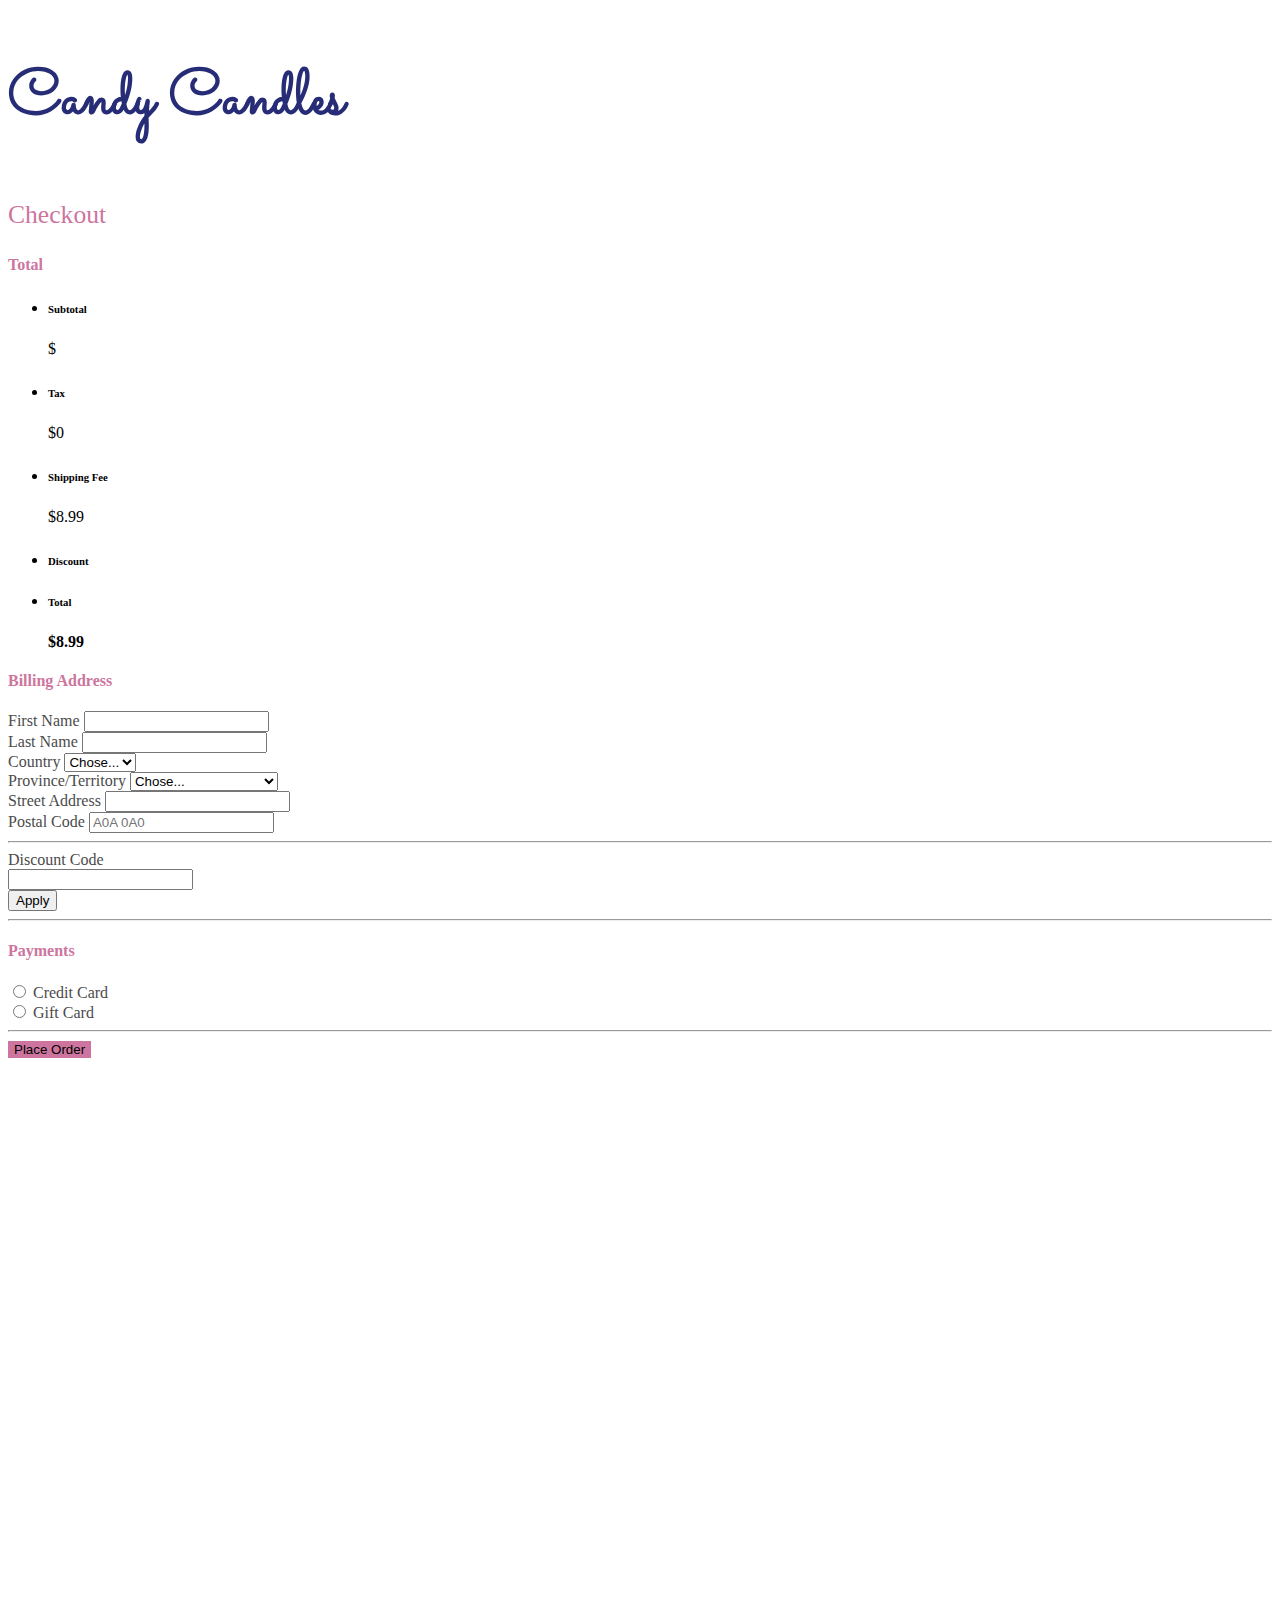
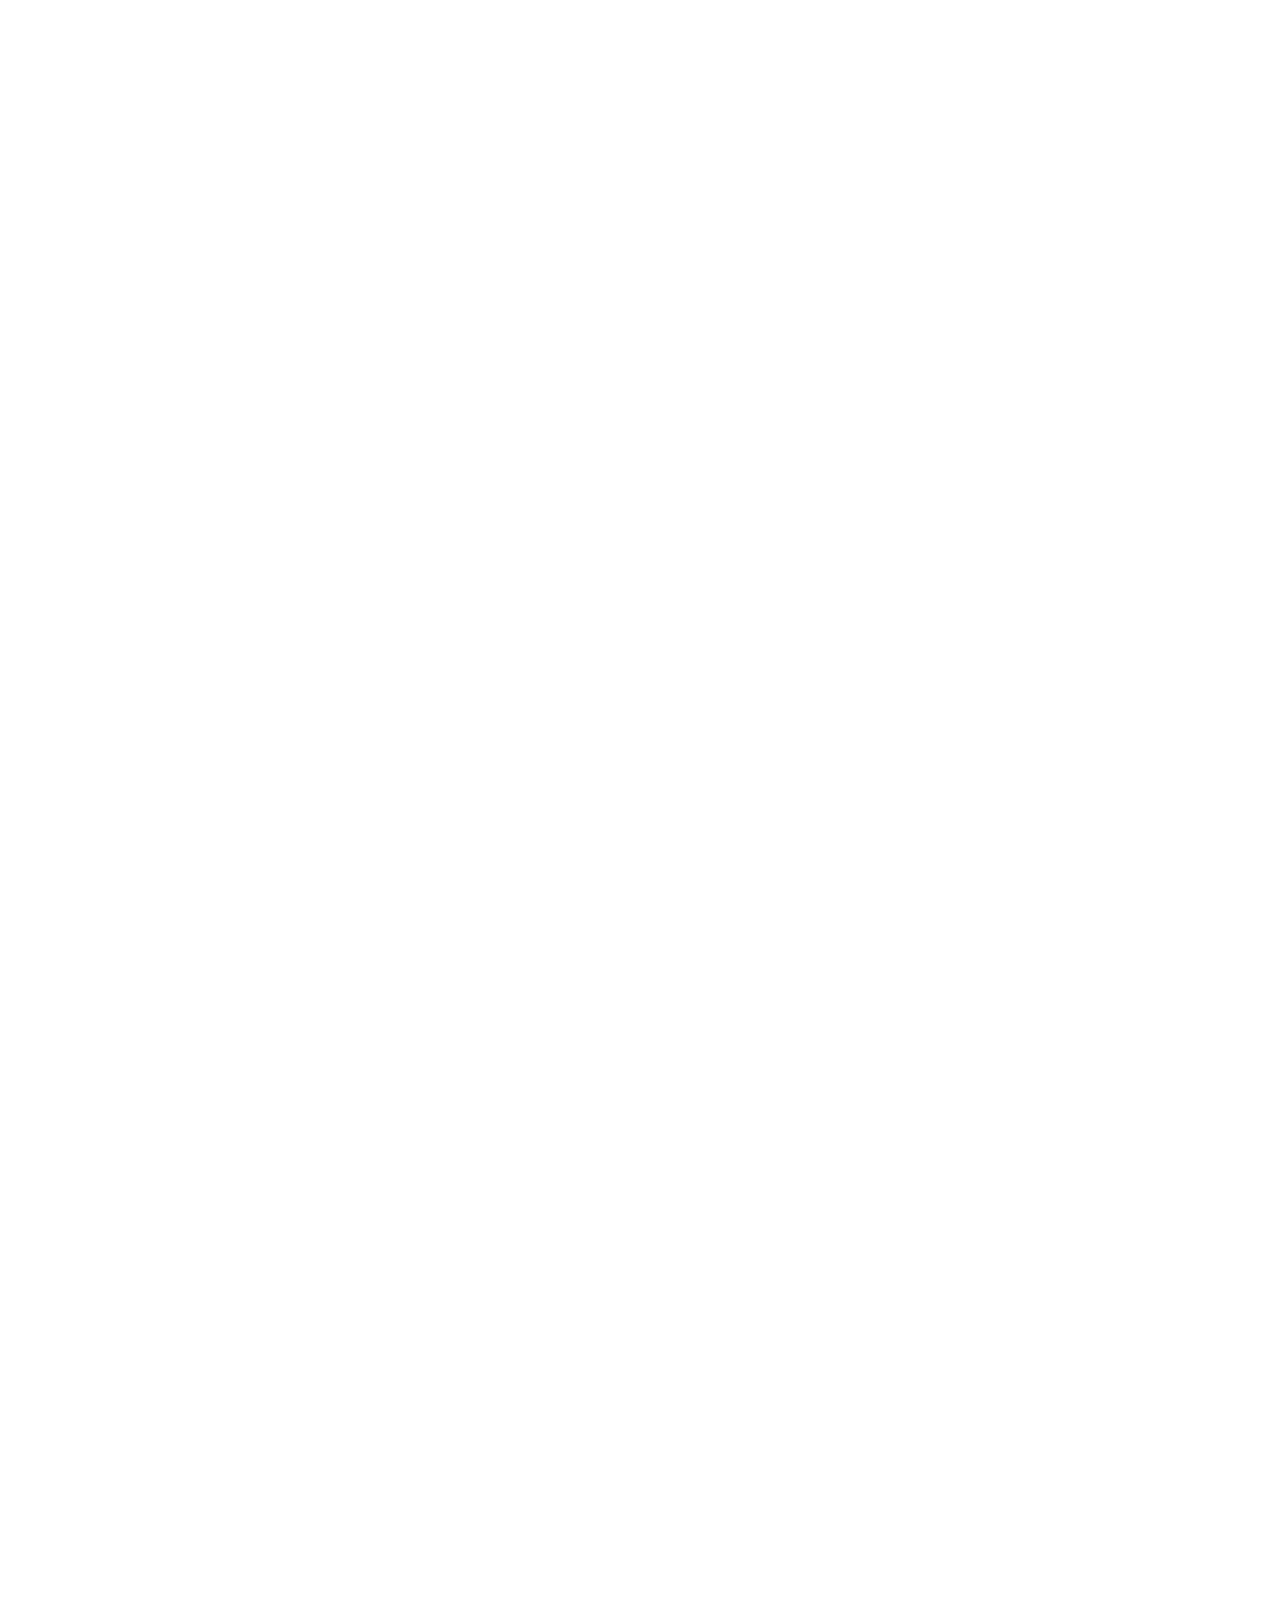
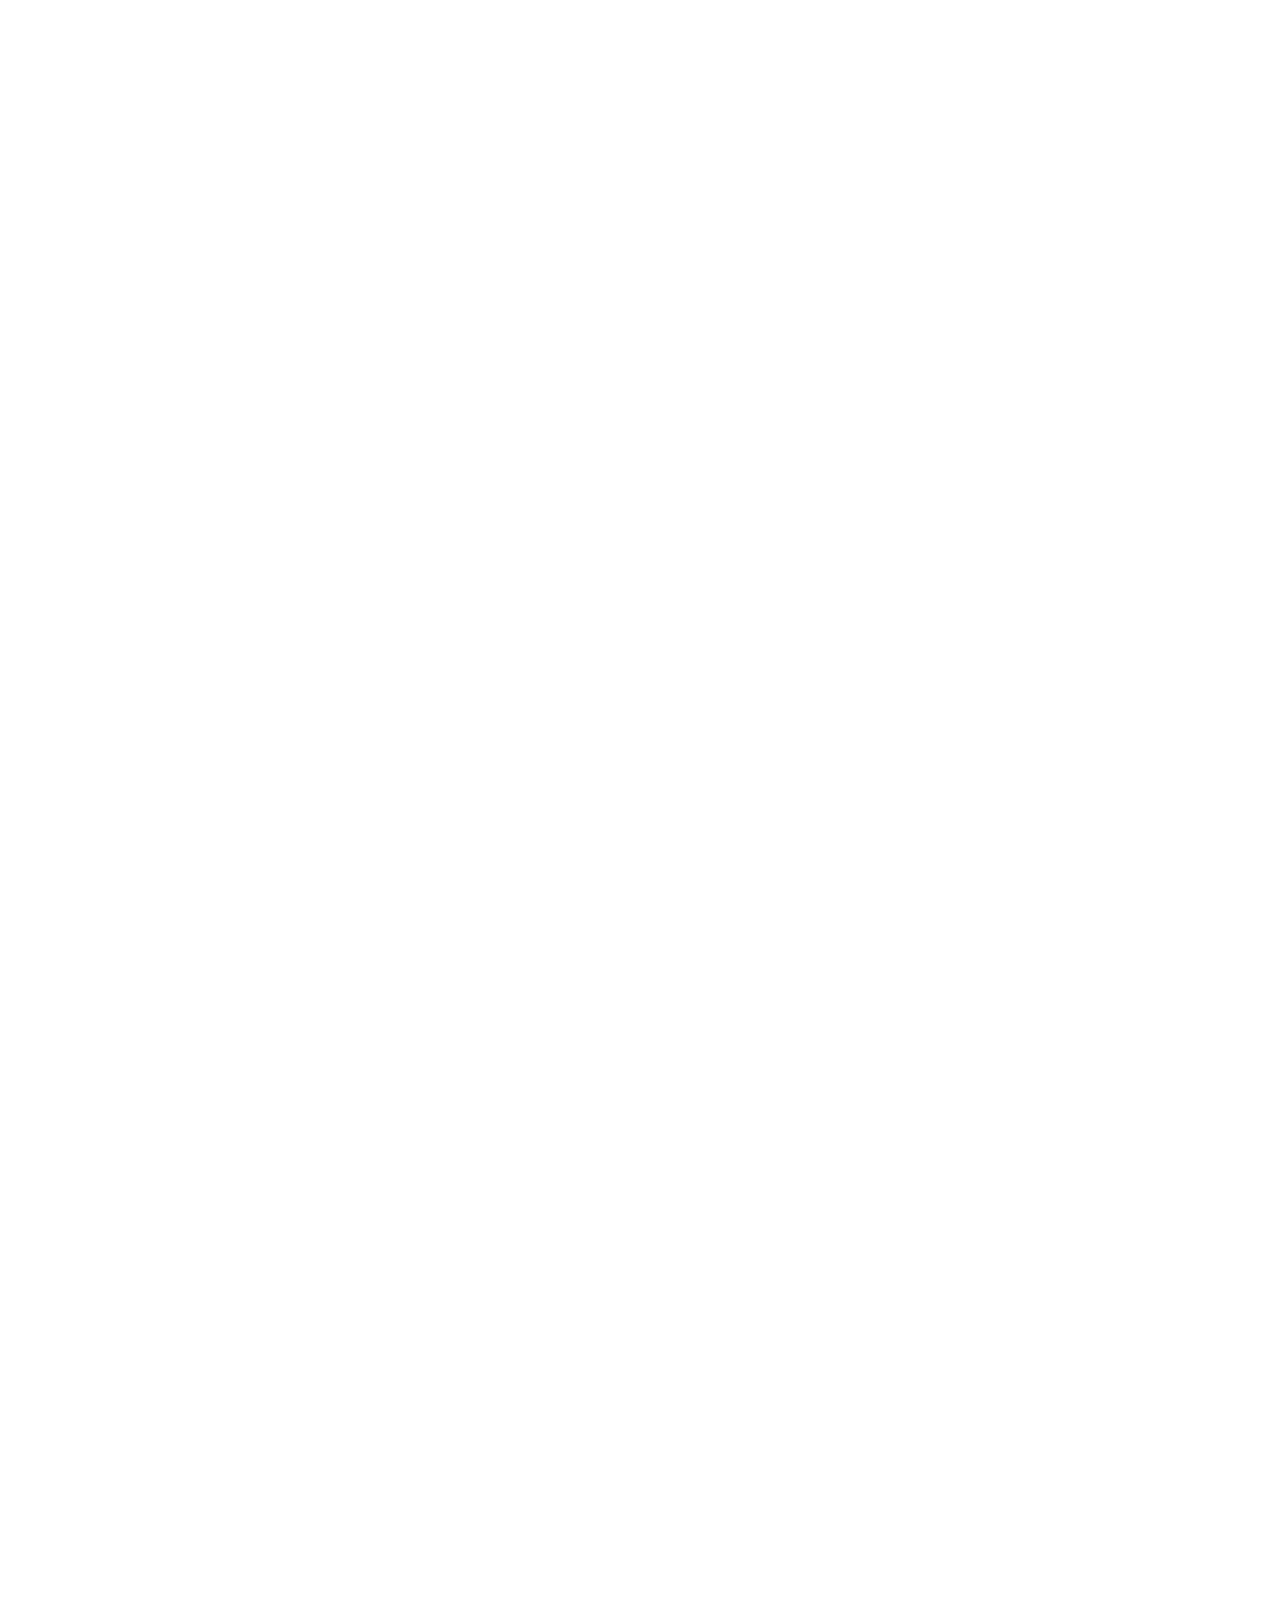
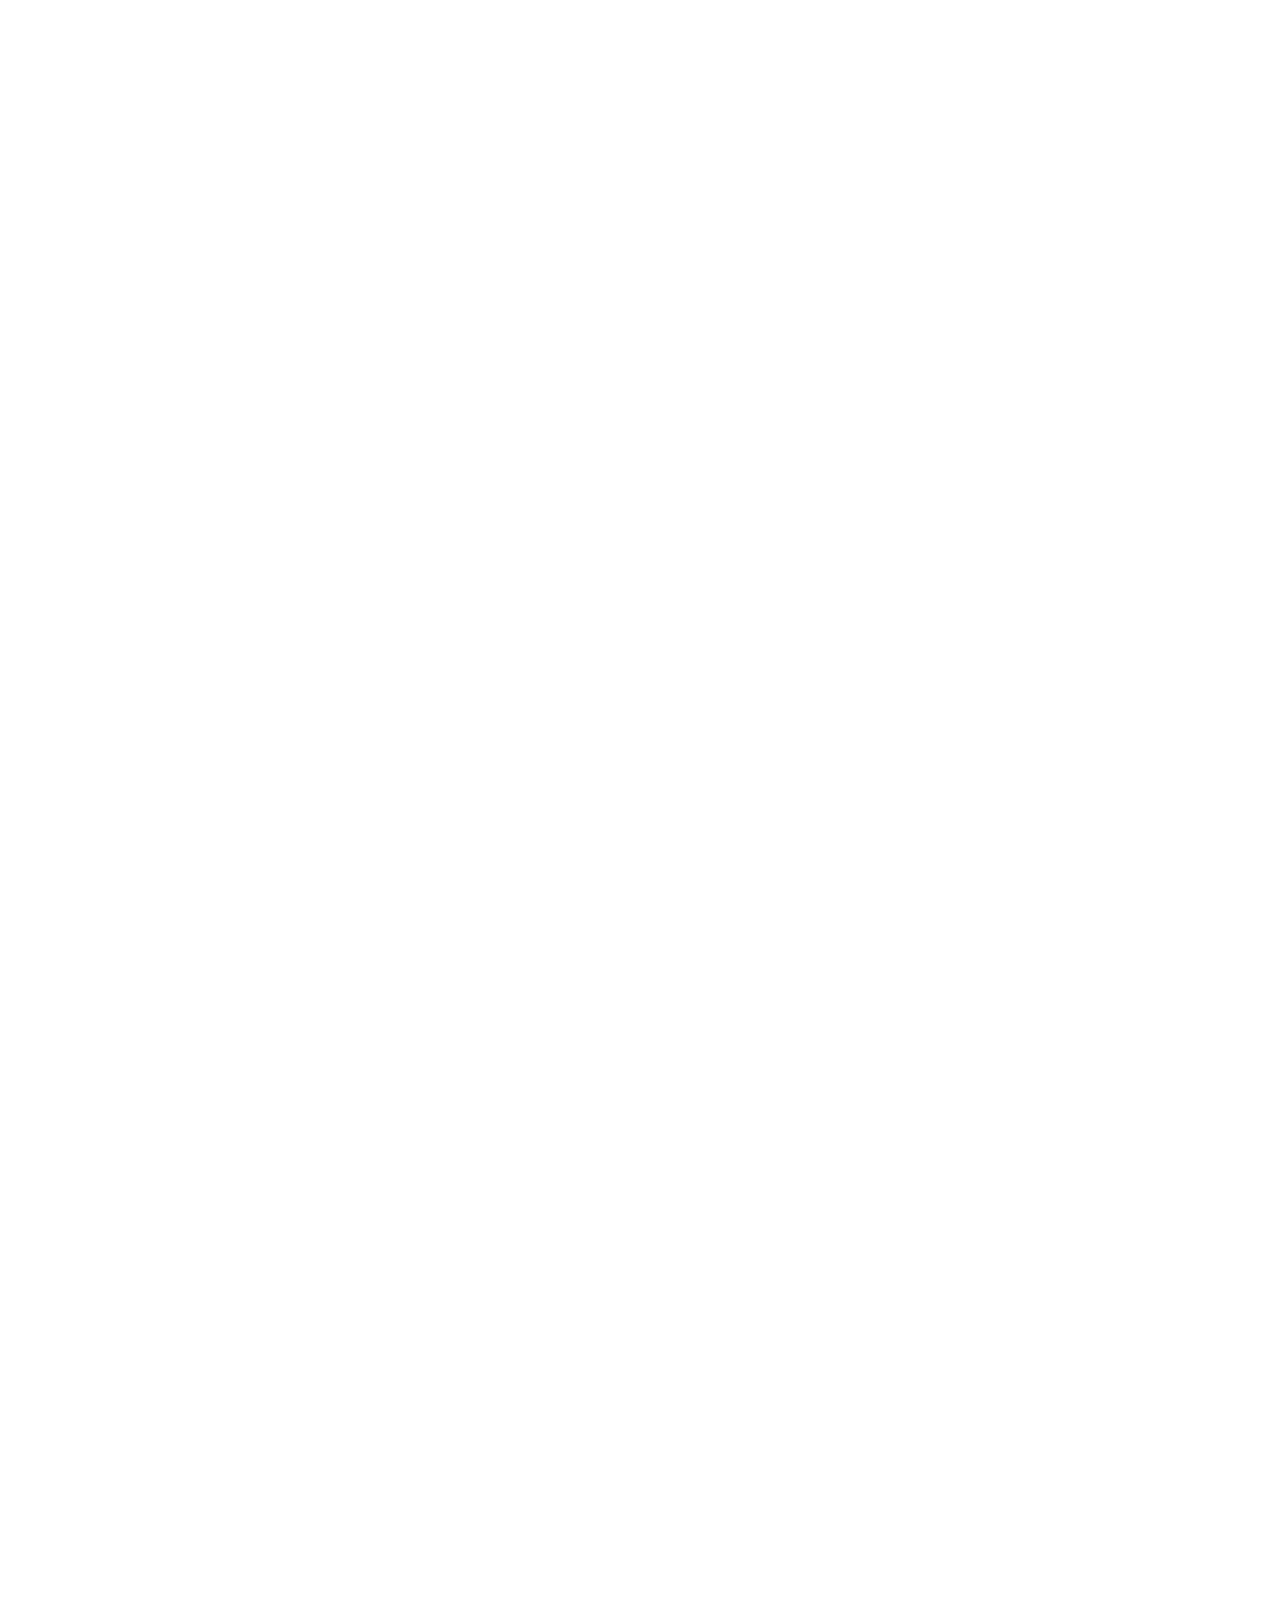
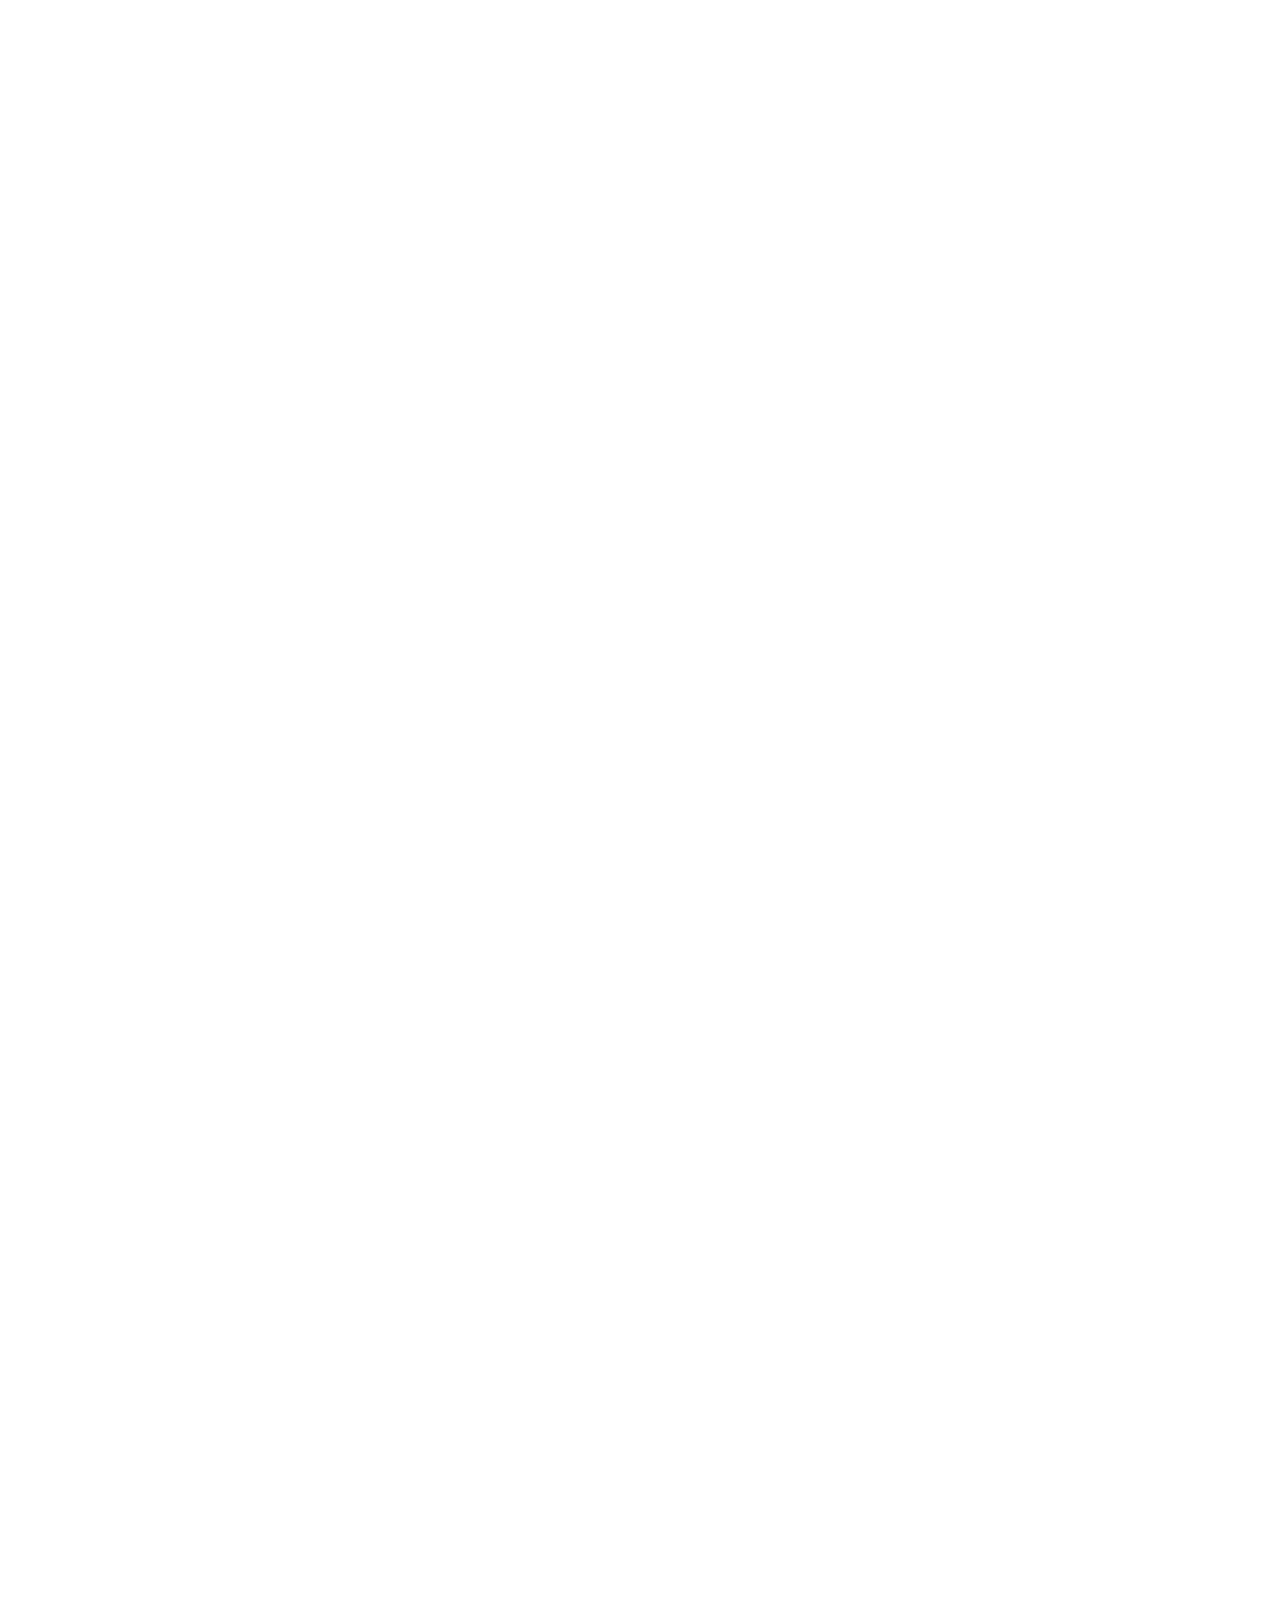
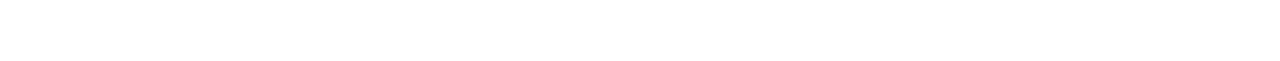
<file: Code/Program code/index.html>
﻿<!--Checkout Page-->


<!doctype html>
<html lang="en">
<head>
    <!-- Required meta tags -->
    <meta charset="utf-8">
    <meta name="viewport" content="width=device-width, initial-scale=1">
    <link rel="stylesheet" href="payStyles.css" />
    <link rel="preconnect" href="https://fonts.googleapis.com">
    <link rel="preconnect" href="https://fonts.gstatic.com" crossorigin>
    <link href="https://fonts.googleapis.com/css2?family=Allura&family=Cookie&family=Croissant+One&family=Euphoria+Script&family=Karla:wght@400;700&family=Rouge+Script&family=Sacramento&display=swap" rel="stylesheet">
    <!-- Bootstrap CSS -->
    <link href="https://cdn.jsdelivr.net/npm/bootstrap@5.0.2/dist/css/bootstrap.min.css" rel="stylesheet" integrity="sha384-EVSTQN3/azprG1Anm3QDgpJLIm9Nao0Yz1ztcQTwFspd3yD65VohhpuuCOmLASjC" crossorigin="anonymous">
    <title>Checkout</title>
</head>
<body class="bg-light" style="min-height:8000px;">
    <!--header-->
    <div class="container">
        <div class="py-5 text-center">
            <h2 class="logo" style="color:#272c76">Candy Candles</h2>
            <p class="lead" style="color:#cd759e; font-size: 1.6rem;">Checkout</p>
        </div> 
    </div>


    <div class="container col-8 my-5 br-2 rounded">
        <div class="row g-3">
            <!--Contains information regarding the cost of the order-->
            <div class="col-md-5 col-lg-4 order-md-last">
                <h4 class="d-flex justify-content-between align-items-center mb-3">
                    <span style="color:#cd759e">Total</span>
                </h4>

                <ul class="list-group mb-3">
                    <li class="list-group-item d-flex justify-content-between 1h-sm">
                        <div>
                            <h6 class="my-0">Subtotal</h6>
                        </div>
                        <span class="text-muted subtotal"> </span>
                    </li>
                    <li class="list-group-item d-flex justify-content-between 1h-sm">
                        <div>
                            <h6 class="my-0">Tax</h6>
                        </div>
                        <span class="text-muted tax"> </span>
                    </li>

                    <li class="list-group-item d-flex justify-content-between 1h-sm">
                        <div>
                            <h6 class="my-0">Shipping Fee</h6>
                        </div>
                        <span class="text-muted ship">$8.99</span>
                    </li>

                    <li class="list-group-item d-flex justify-content-between 1h-sm">
                        <div>

                            <h6 class="my-0">Discount</h6>
                        </div>
                        <span class="discount"> </span>
                    </li>
                    <li class="list-group-item d-flex justify-content-between 1h-sm">
                        <div>
                            <h6 class="my-0">Total</h6>
                        </div>
                        <span class="total"></span>
                    </li>
                </ul>
            </div>

            <div class="col-8">
                <h4 class="mb-3" style="color:#cd759e">Billing Address</h4>
                <!--Form for gather user's shipping information and payment information-->
                <form action="complete.html" target="_blank" method="post">
                    <div class="row g-3">
                        <div class="row g-2">
                            <div class="col-sm-6">
                                <label for="firstName" class="form-label">First Name </label>
                                <input id="firstName" type="text" class="form-control" required />
                               
                            </div>
                            <div class="col-sm-6">
                                <label for="lastName" class="form-label">Last Name </label>
                                <input id="lastName" type="text" class="form-control" required />
                              
                            </div>
                        </div>
                        <div class="row g-2">
                            <div class="col-md-5">
                                <label for="country" class="form-label">Country</label>
                                <select id="country" class="form-control">
                                    <option value="">Chose...</option>
                                    <option value="Canada">Canada</option>
                                </select>
                            </div>

                            <div class="col-md-4">
                                <label for="state" class="form-label">Province/Territory</label>
                                <select id="state" class="form-control">
                                    <option value="">Chose...</option>
                                    <option value="alberta">Alberta</option>
                                    <option value="bC">British Columbia</option>
                                    <option value="manitoba">Manitoba</option>
                                    <option value="nB">New Brunswick</option>
                                    <option value="nfl">Newfoundland</option>
                                    <option value="ns">Nova Scotia</option>
                                    <option value="ontario">Ontario</option>
                                    <option value="pei">Prince Edward Island</option>
                                    <option value="quebec">Quebec</option>
                                    <option value="sas">Saskatchewan</option>
                                    <option value="nwt">Northwest Territories</option>
                                    <option value="nunavut">Nunavut</option>
                                    <option value="yukon">Yukon</option>
                                </select>
                              

                            </div>
                        </div>

                        <div class="row g-2">
                            <div class="col-sm-6">
                                <label for="address" class="form-label">Street Address</label>
                                <input id="address" type="text" class="form-control" required />
                               
                            </div>
                            <div class="col-md-3">
                                <label for="postalCode" class="form-label">Postal Code</label>
                                <input id="postalCode" type="text" class="form-control"
                                       pattern="[A-Za-z][0-9][A-Za-z] [0-9][A-Za-z][0-9]" placeholder="A0A 0A0" required />
                               
                            </div>

                        </div>

                            <hr class="my-4" />

                        <!--The discount code section allows the user to enter a discount code. It interacts with the payment.js file to check if the discount is valid and update the cost accordingly-->
                            <div class="row g-3">
                                <label for="dCode" class="form-label">Discount Code</label>
                                <div class="col-md-3 my-0">
                                    <input id="dCode" type="text" class="form-control discountCode" />
                                </div>
                                <div class="col-md-3 my-0">
                                    <button class="btn btn-outline-secondary btn-sm apply-discount" type="button">Apply</button>
                                </div>
                            </div>


                            <hr class="my-4" />

                        <!--User can select their preferred method of payment-->
                            <h4 class="mb-3" style="color:#cd759e">Payments</h4>
                            <div class="form-check">
                                <input name="paymentMethod" type="radio" id="creditCard" class="form-check-input" required />
                                <label for="creditCard">Credit Card</label>
                            </div>
                            <div class="form-check">
                                <input name="paymentMethod" type="radio" id="giftCard" class="form-check-input" required />
                                <label for="giftCard">Gift Card</label>
                            </div>


                            <div class="row my-3 gy-3">
                                <!--Displays inputs based on credit card information-->
                                <div id="creditOptions">
                                    <div class="col-md-6">
                                        <label for="fullName" class="form-label">Name on Card</label>
                                        <input type="text" class="form-control" />
                                        <small class="text-muted">
                                            Full name as displayed on card
                                        </small>
                                        <div class="invalid-feedback">
                                            Name on Card is Required
                                        </div>

                                    </div>
                                    <div class="col-md-6 my-3">
                                        <label for="cardNum" class="form-label">Card Number</label>
                                        <input type="text" class="form-control" name="cardNumber" placeholder="Card Number: ####-####-####-####" pattern="[0-9]{4}-[0-9]{4}-[0-9]{4}-[0-9]{4}" />

                                    </div>

                                    <div class="col-md-3 my-3">
                                        <label for="cardExp" class="form-label">Expiration Date</label>
                                        <input type="text" class="form-control" />
                                        <div class="invalid-feedback">
                                            Expiration date is required.
                                        </div>
                                    </div>


                                    <div class="col-md-3 my-3">
                                        <label for="cvv" class="form-label">CVV</label>
                                        <input type="text" class="form-control" />
                                        <div class="invalid-feedback">
                                            CVV is required.
                                        </div>
                                    </div>
                                </div>
                                <!--Displays inputs based on gift card card information-->
                                <div id="giftOptions">
                                    <div class="col-md-6">
                                        <label for="cardNumber" class="form-label">Card Number</label>
                                        <input type="text" class="form-control" name="cardNumber" placeholder="Card Number: ####-####-####-####" pattern="[0-9]{4}-[0-9]{4}-[0-9]{4}-[0-9]{4}" />
                                        <div class="invalid-feedback">
                                            Card number is Required
                                        </div>
                                    </div>
                                </div>

                            </div>

                            <!--Loads new page to indicate order has been placed-->
                            <hr class="my-4" />
                            <button type="submit" class="btn btn-primary btn-lg btn-block" style="background-color: #cd759e; border:none">Place Order</button>
                        </div>


</form>
            </div>
        </div>

    </div>
        
    <!--Links to javascript file to perform calculations and allow for functionality-->
      <script src="payment.js">

    </script>

      
        <script src="https://cdn.jsdelivr.net/npm/bootstrap@5.0.2/dist/js/bootstrap.bundle.min.js" integrity="sha384-MrcW6ZMFYlzcLA8Nl+NtUVF0sA7MsXsP1UyJoMp4YLEuNSfAP+JcXn/tWtIaxVXM" crossorigin="anonymous"></script>

</body>
</html>
</file>
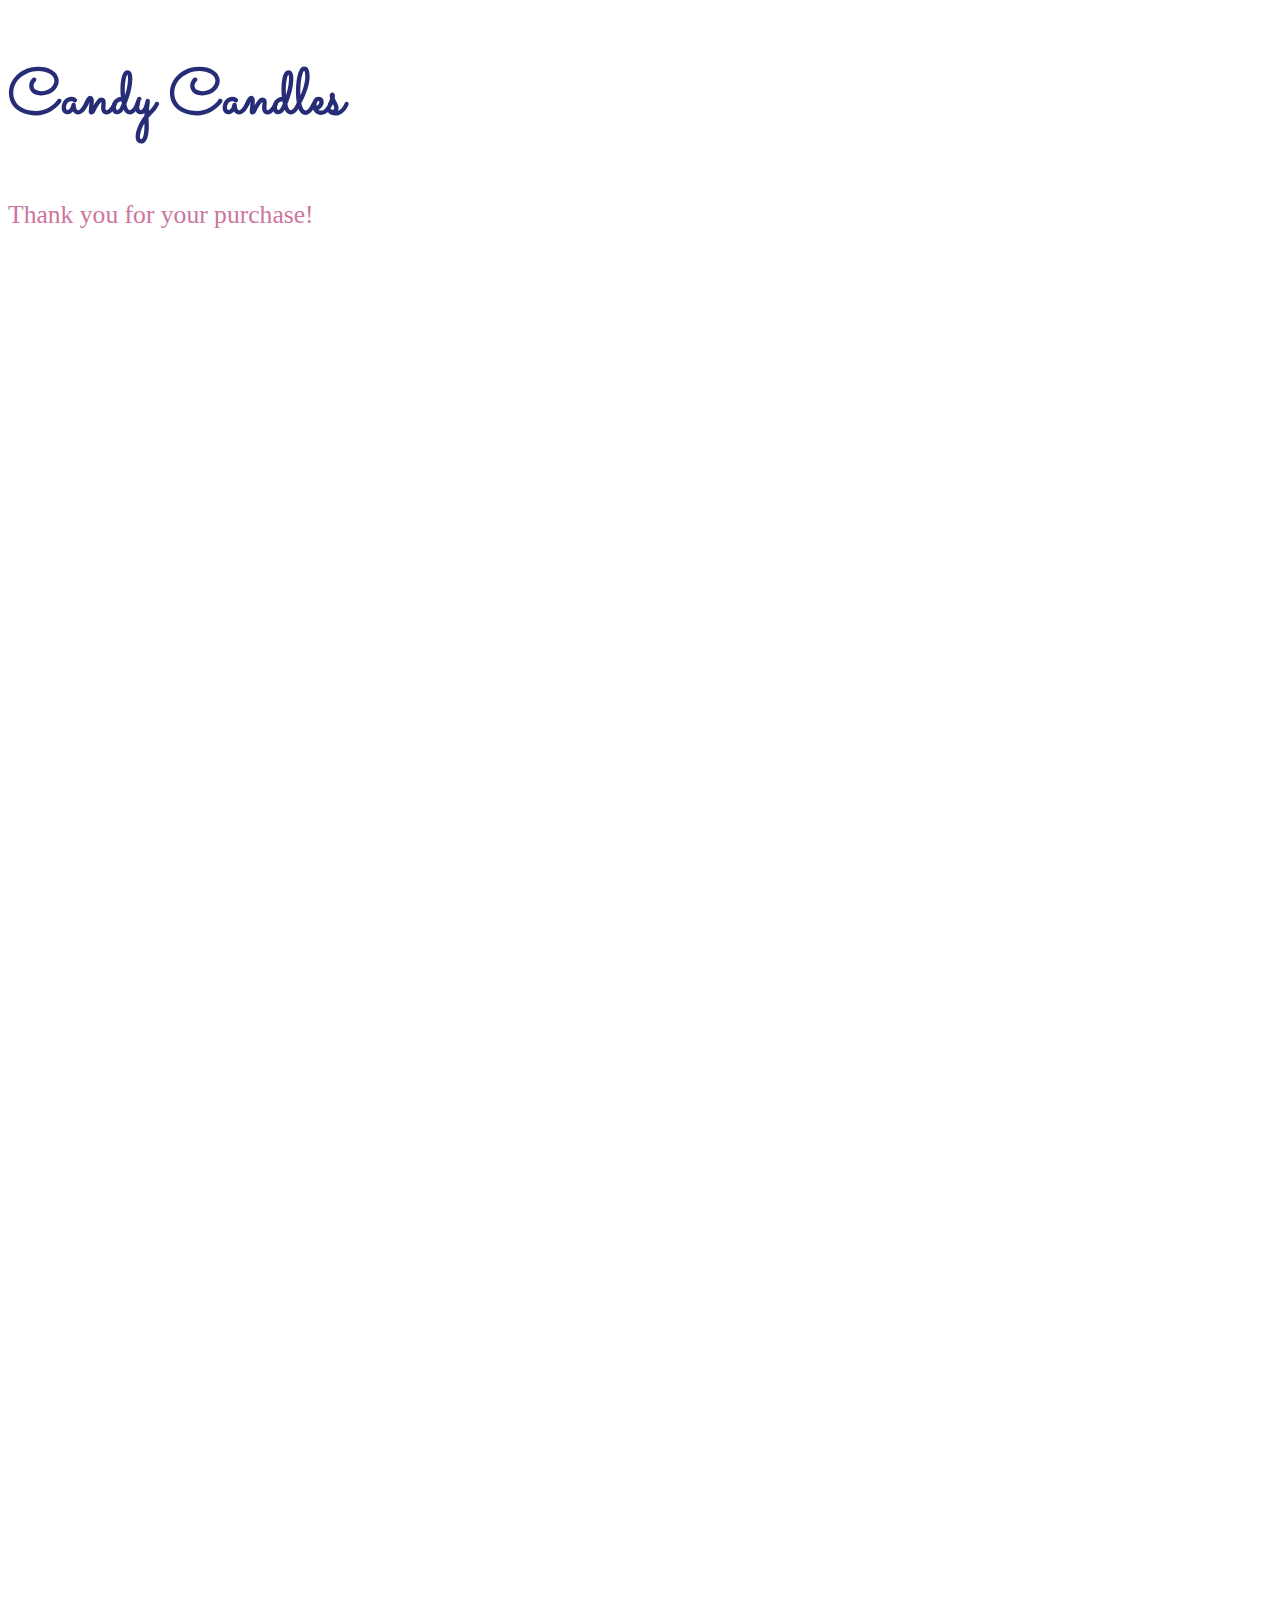
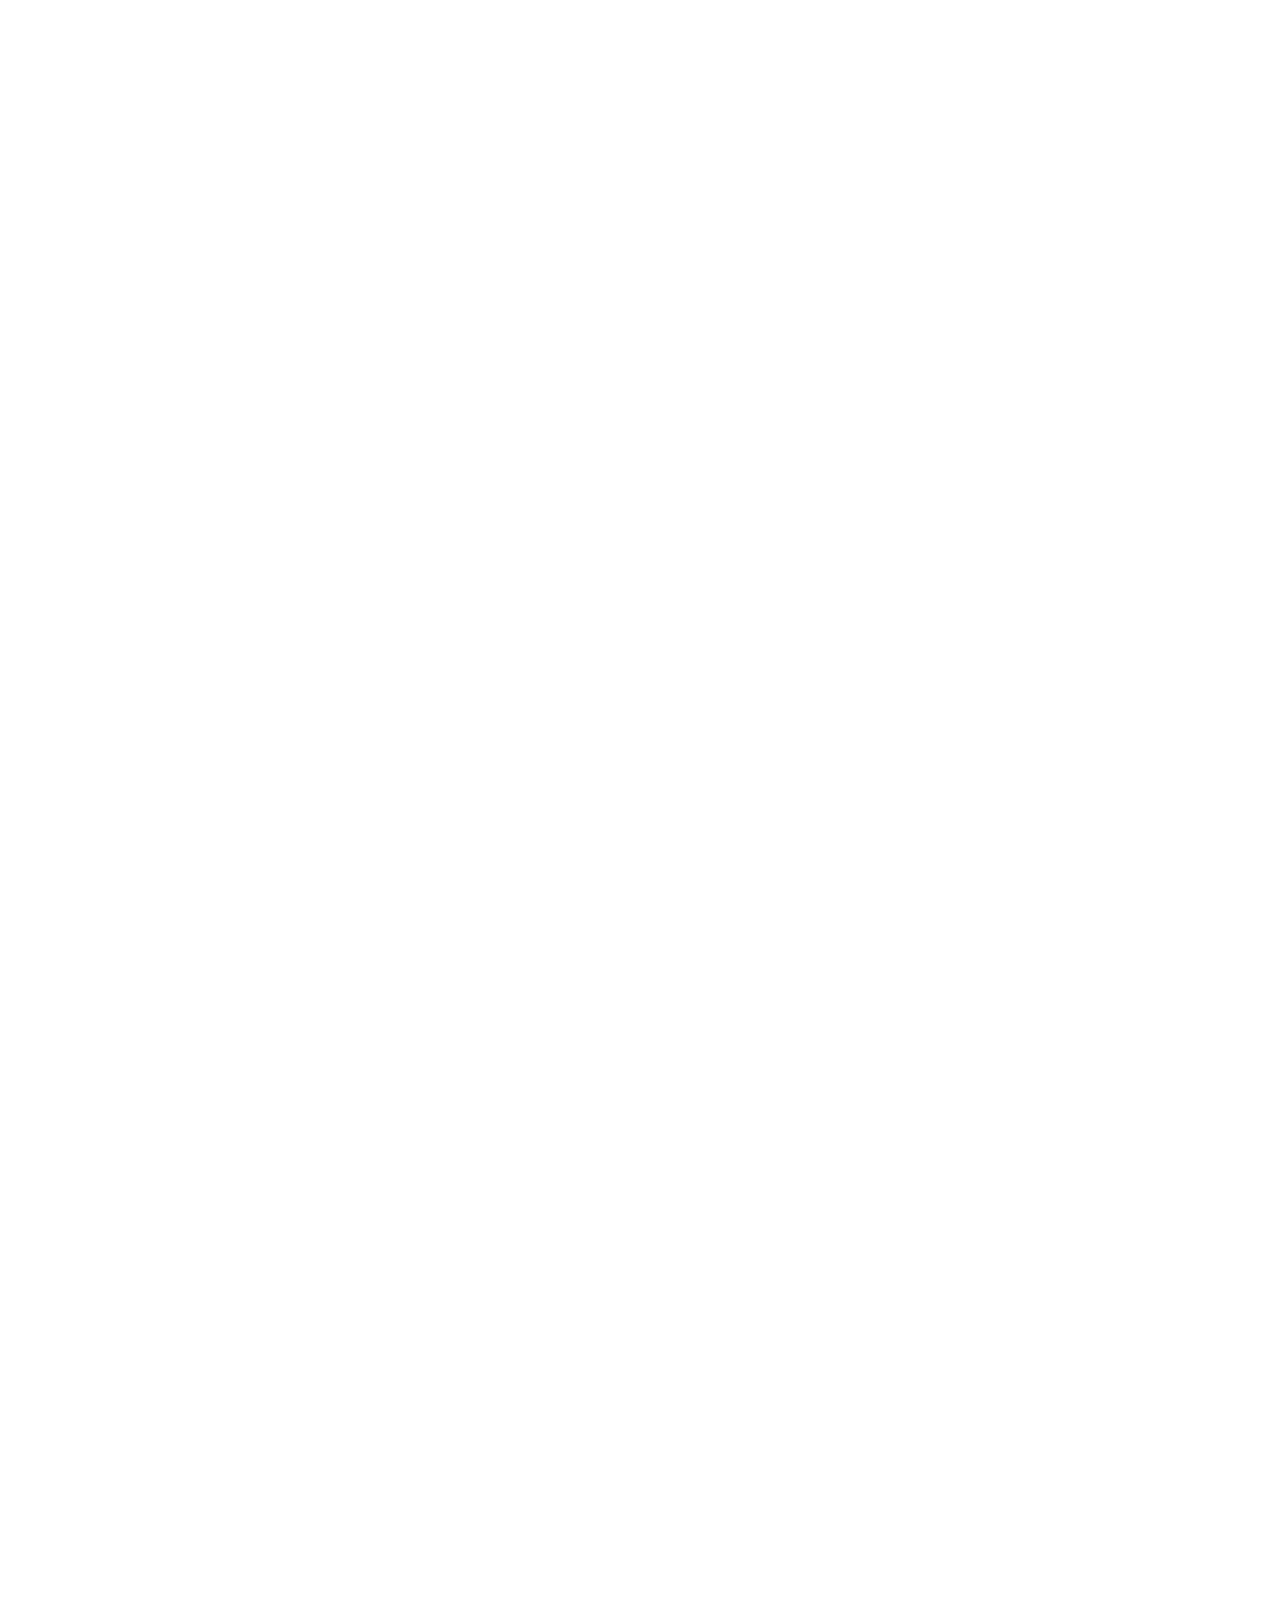
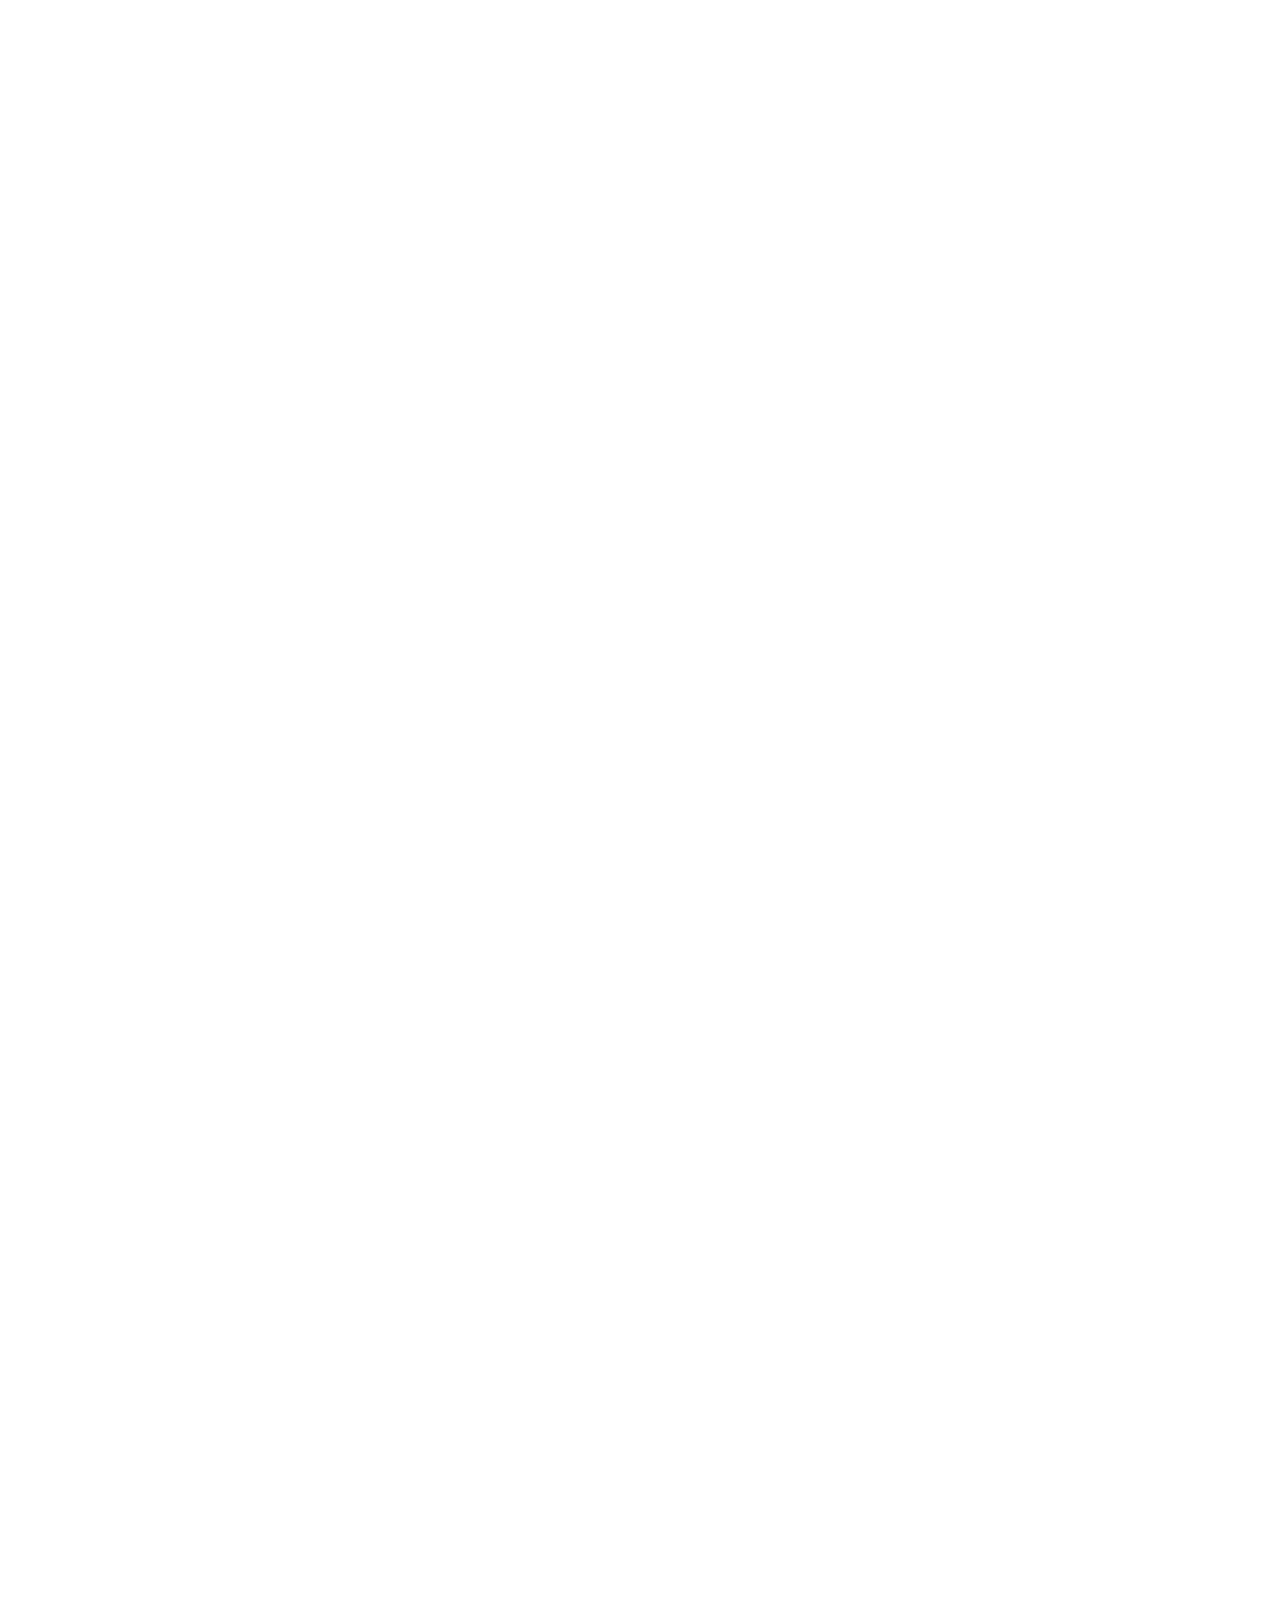
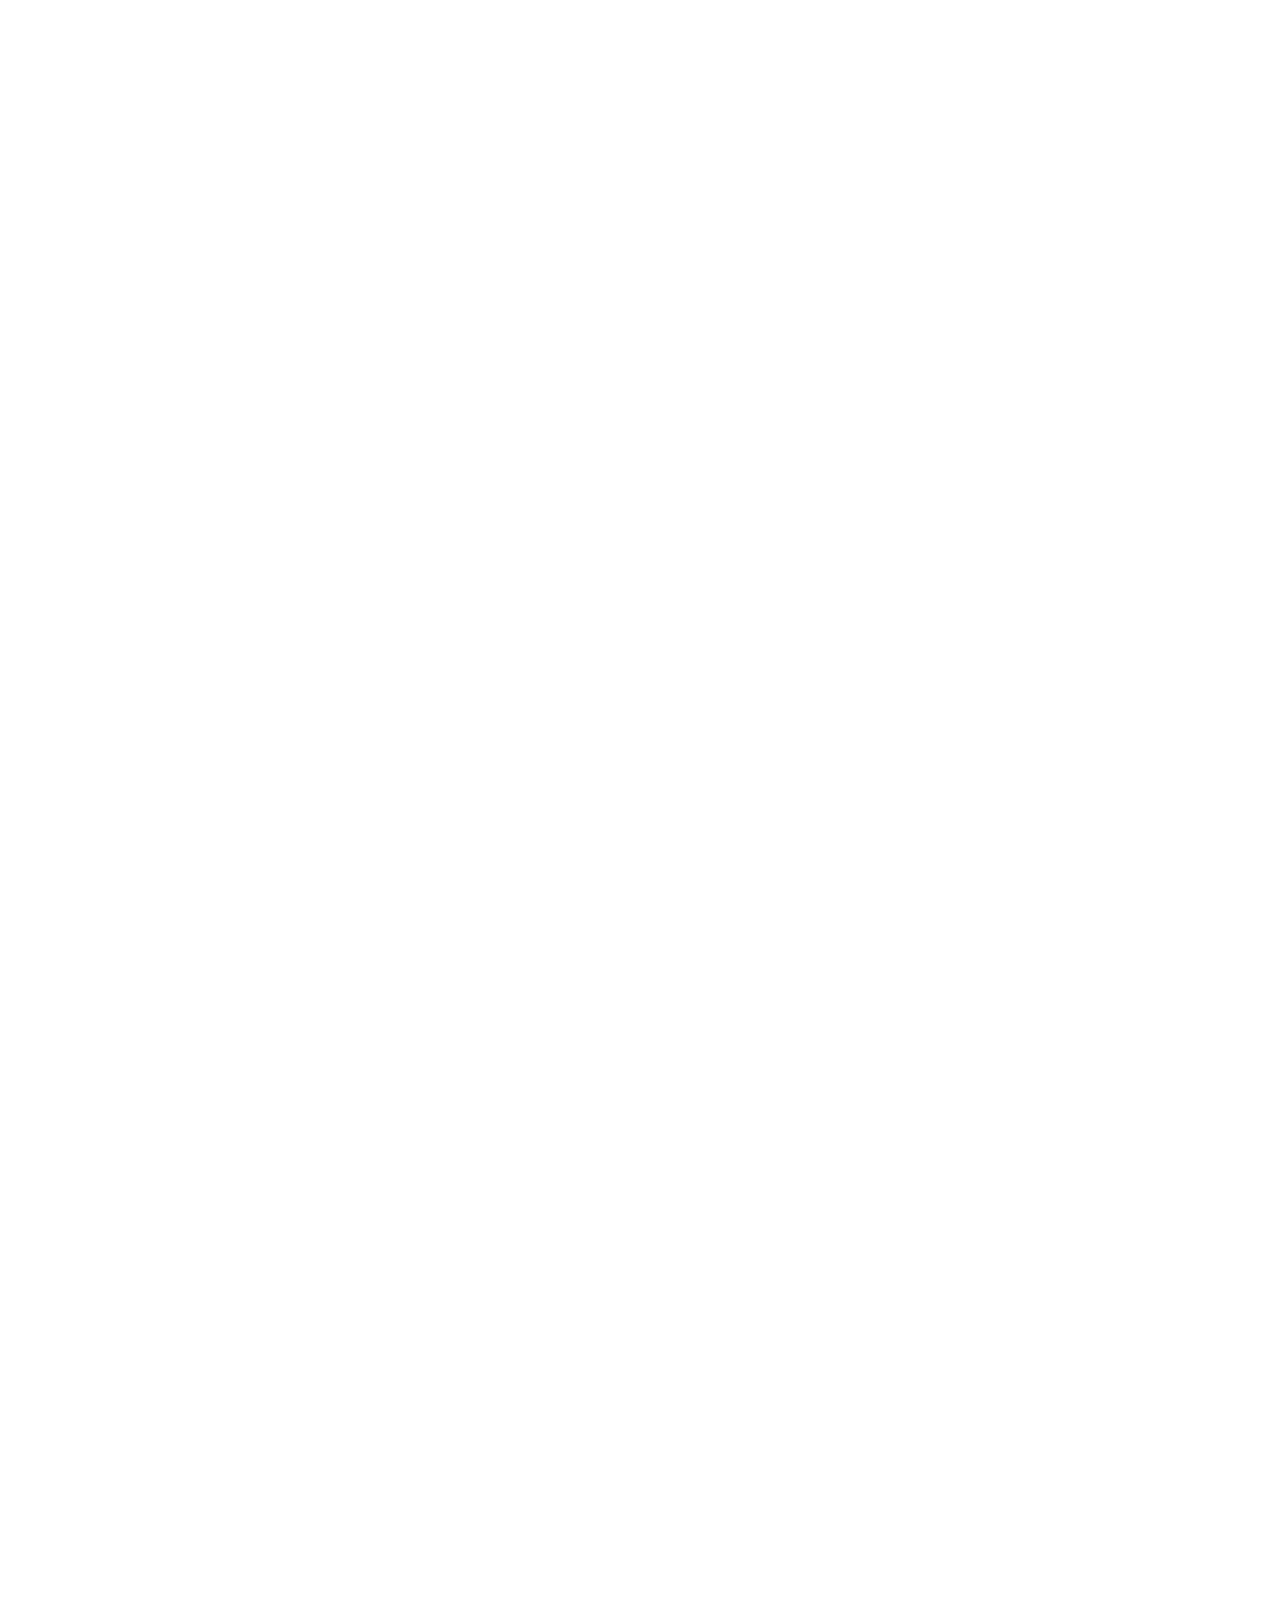
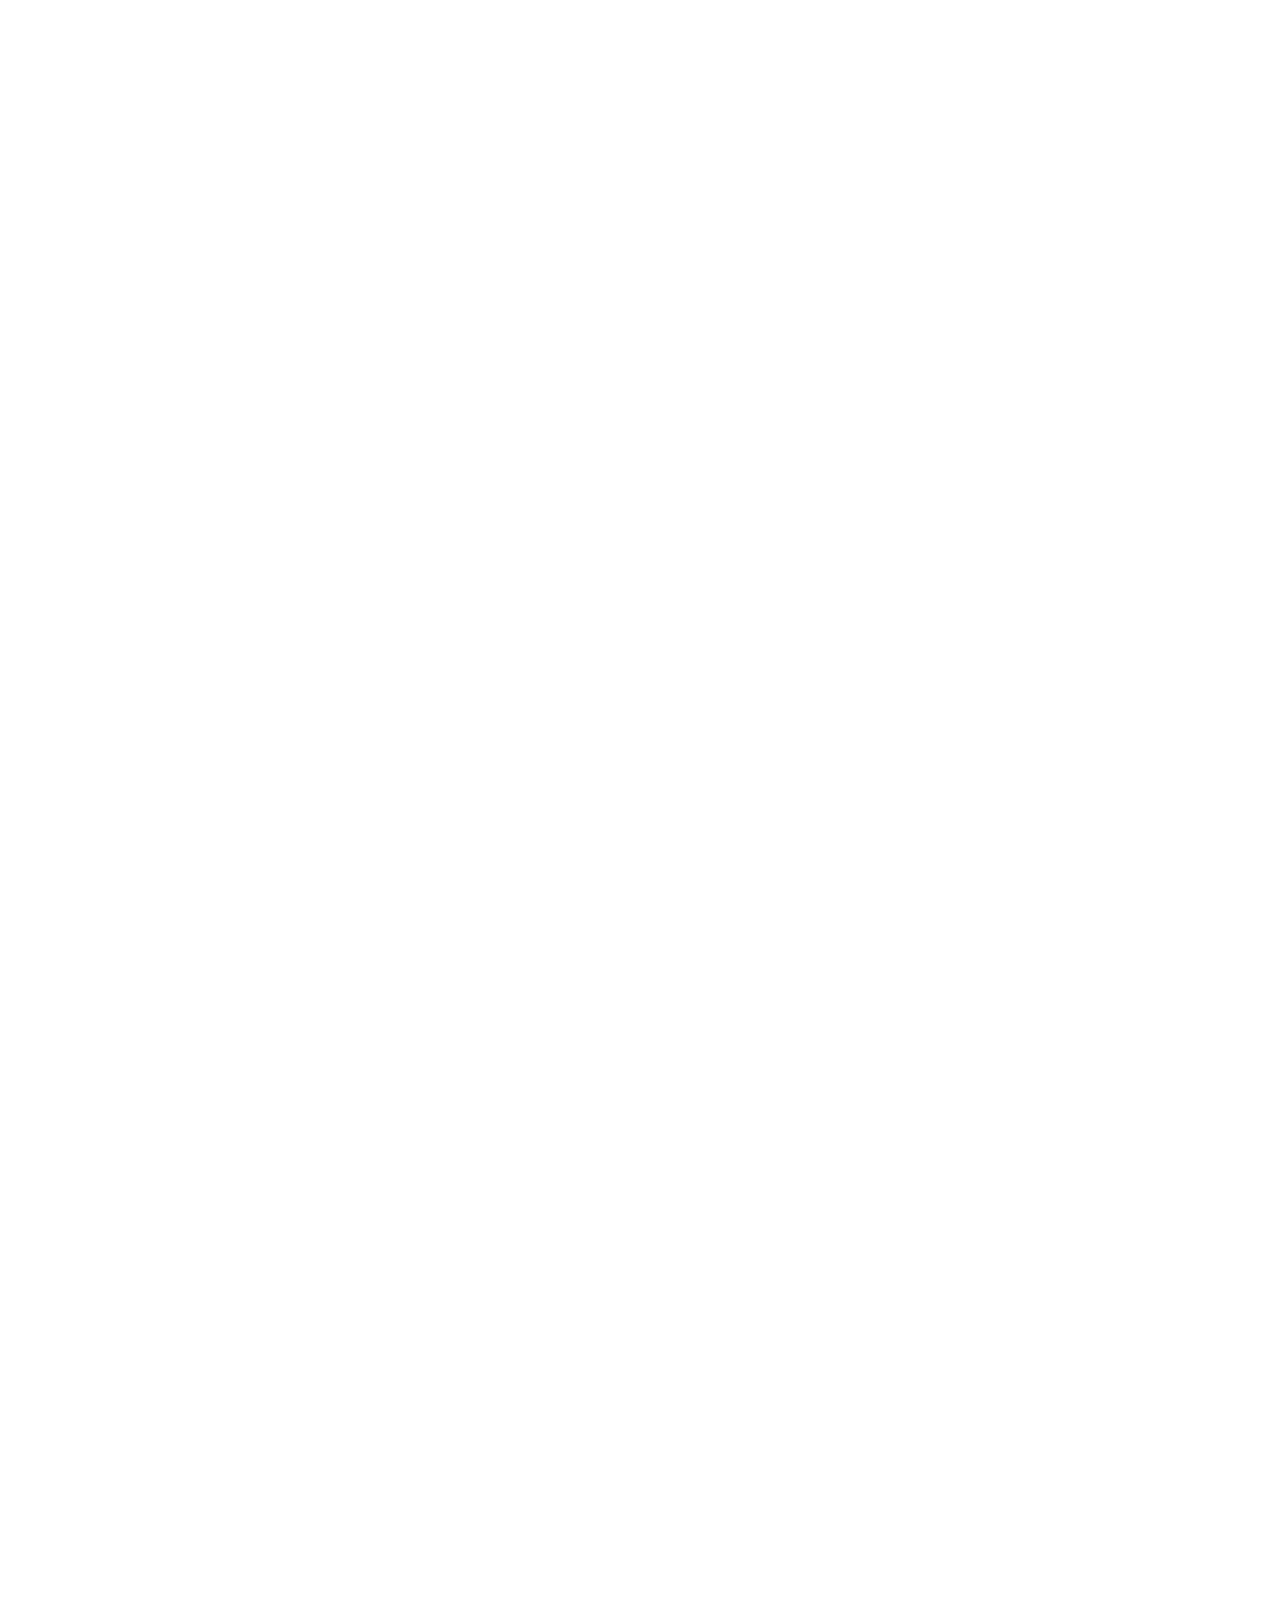
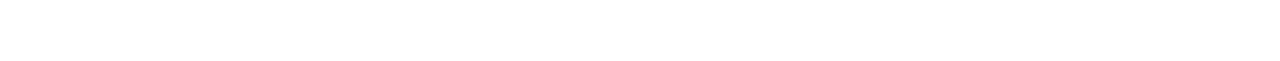
<file: Code/Program code/complete.html>
<!--Confirmation of purchase page-->
<!doctype html>
<html lang="en">
<head>
    <!-- Required meta tags -->
    <meta charset="utf-8">
    <meta name="viewport" content="width=device-width, initial-scale=1">
    <link rel="stylesheet" href="payStyles.css" />
    <link rel="preconnect" href="https://fonts.googleapis.com">
    <link rel="preconnect" href="https://fonts.gstatic.com" crossorigin>
    <link href="https://fonts.googleapis.com/css2?family=Allura&family=Cookie&family=Croissant+One&family=Euphoria+Script&family=Karla:wght@400;700&family=Rouge+Script&family=Sacramento&display=swap" rel="stylesheet">
    <!-- Bootstrap CSS -->
    <link href="https://cdn.jsdelivr.net/npm/bootstrap@5.0.2/dist/css/bootstrap.min.css" rel="stylesheet" integrity="sha384-EVSTQN3/azprG1Anm3QDgpJLIm9Nao0Yz1ztcQTwFspd3yD65VohhpuuCOmLASjC" crossorigin="anonymous">
    <title>PurchaseMade</title>
</head>

<body class="bg-light" style="min-height:8000px;">
    <div class="container">
        <div class="py-5 text-center">
            <h2 class="logo" style="color:#272c76">Candy Candles</h2>
            <p class="lead" style="color:#cd759e; font-size: 1.6rem;">Thank you for your purchase!</p>
        </div>



    </div>
</body>

</html>
</file>
<file: Code/Program code/payStyles.css>
.logo {
   
    font-family: 'Sacramento', cursive;
    font-size: 4rem;
}

.discount {
    color: red;
}

.total {
    font-weight: bold;
}

.form-label {
    color: #4b4b4b;
}

.form-check {
    color: #4b4b4b;
}
</file>
